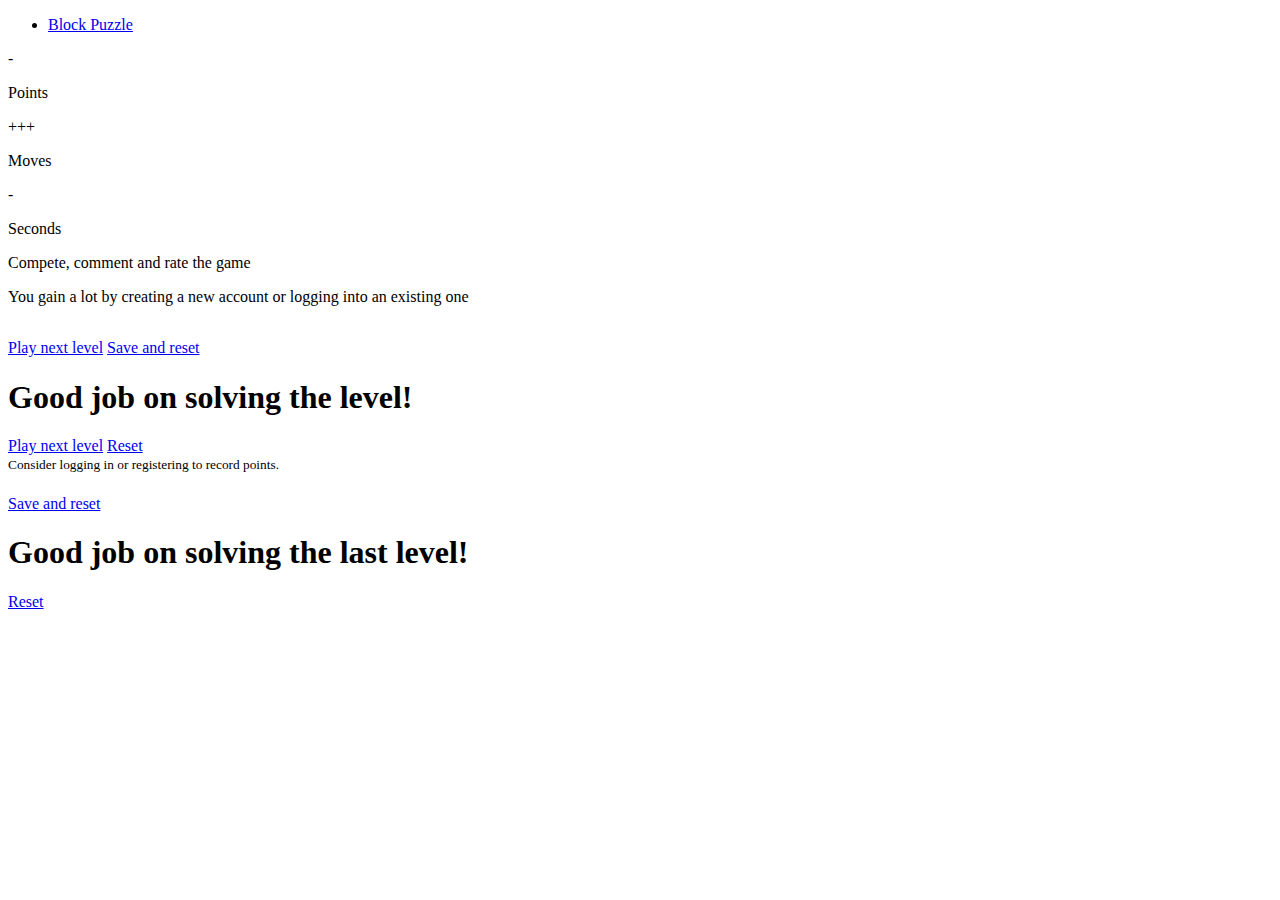
<file: src/main/resources/templates/blockpuzzle-pitonak.html>
<!DOCTYPE HTML>
<html xmlns:th="http://www.thymeleaf.org" class="has-navbar-fixed-top">
    <head>
        <meta th:replace="blockpuzzle-pitonak_fragments::content_type" />
        <meta th:replace="blockpuzzle-pitonak_fragments::viewport" />
        <title th:replace="blockpuzzle-pitonak_fragments::title"></title>
        <link th:replace="blockpuzzle-pitonak_fragments::favicon" />
        <link th:replace="blockpuzzle-pitonak_fragments::bulma_css" />
        <link th:replace="blockpuzzle-pitonak_fragments::custom_css" />
        <link th:replace="blockpuzzle-pitonak_fragments::game_css" />
        <script th:replace="blockpuzzle-pitonak_fragments::font_awesome_js"></script>
        <script th:replace="blockpuzzle-pitonak_fragments::jquery_js"></script>
        <script th:replace="blockpuzzle-pitonak_fragments::field_scroll_js"></script>
        <script th:replace="blockpuzzle-pitonak_fragments::live_hud_js"></script>
    </head>

    <body>
        <div th:replace="blockpuzzle-pitonak_fragments::top_navbar"></div>

        <div class="container">
            <div th:replace="blockpuzzle-pitonak_fragments::small_header"></div>

            <div class="is-not-displayed">
                <ul>
                    <li th:fragment="breadcrumb_0" class="is-active">
                        <a href="/blockpuzzle-pitonak/play">
                        <span class="icon is-small">
                            <i class="fas fa-gamepad" aria-hidden="true"></i>
                        </span>
                            <span>Block Puzzle</span>
                        </a>
                    </li>
                </ul>
            </div>

            <div class="is-not-displayed">
                <div th:fragment="hud_points" class="box is-shadowless has-text-centered is-game-score-block">
                    <p class="title is-uppercase has-text-danger is-spaced">
                        <span id="live-score">-</span>
                    </p>
                    <p class="subtitle is-uppercase has-text-danger is-spaced">
                        Points
                    </p>
                </div>

                <div th:fragment="hud_moves" class="box is-shadowless has-text-centered is-game-move-count">
                    <p class="title is-uppercase has-text-dark is-spaced">
                        <th:block th:switch="${webUI.level.totalMoves} &lt; 999">
                            <span th:case="true" th:text="${webUI.level.totalMoves}"></span>
                            <span th:case="false">+++</span>
                        </th:block>
                    </p>
                    <p class="subtitle is-uppercase has-text-dark is-spaced">
                        Moves
                    </p>
                </div>

                <div th:fragment="hud_seconds" class="box is-shadowless has-text-centered is-game-timer">
                    <p class="title is-uppercase has-text-dark is-spaced">
                        <span id="live-seconds">-</span>
                    </p>
                    <p class="subtitle is-uppercase has-text-dark is-spaced">
                        Seconds
                    </p>
                </div>
            </div>

            <div th:replace="blockpuzzle-pitonak_fragments::viewport_warning"></div>

            <div th:if="${!@userController.logged}" id="account-benefits" class="tile">
                <div class="tile is-vertical has-bottom-space" >
                    <div class="tile is-parent is-paddingless">
                        <article class="tile is-child notification is-primary has-shadow">
                            <div class="content">
                                <p class="subtitle">
                                    <span>
                                        <i class="fas fa-hand-point-right" aria-hidden="true"></i>
                                    </span>
                                    Compete, comment and rate the game
                                </p>
                                You gain a lot by creating a new account or logging into an existing one
                            </div>
                        </article>
                    </div>
                </div>
            </div>

            <div class="columns">
                <div class="column is-game-field" id="is-game-field">
                    <table>
                        <tr th:each="tiles, row : ${webUI.level.field.tileField}">
                            <td th:each="tile, column : ${tiles}">
                                <div class="content">
                                    <th:block th:switch="${tile.puzzleID} eq 0">
                                        <th:block th:case="false">
                                            <th:block th:switch="${webUI.level.solved}">
                                                <div th:case="false" class="is-puzzle-tile" th:classappend="(${tile.puzzleID} eq 1) ? 'has-background-warning' : ((${tile.puzzleID} eq 2) ? 'has-background-danger' : (((${tile.puzzleID} eq 3)) ? 'has-background-success' : (((${tile.puzzleID} eq 4)) ? 'has-background-primary' : (((${tile.puzzleID} eq 5) ? 'has-background-link')))))">
                                                    <div class="is-clickable-tile"></div>
                                                    <a class="is-clickable-tile-link" href="#" th:href="@{/blockpuzzle-pitonak/play(a='t', i=${tile.puzzleID})}"></a>
                                                </div>

                                                <div th:case="true" class="is-puzzle-tile" th:classappend="(${tile.puzzleID} eq 1) ? 'has-background-warning' : ((${tile.puzzleID} eq 2) ? 'has-background-danger' : (((${tile.puzzleID} eq 3)) ? 'has-background-success' : (((${tile.puzzleID} eq 4)) ? 'has-background-primary' : (((${tile.puzzleID} eq 5) ? 'has-background-link')))))">
                                                    <div class="is-clickable-tile"></div>
                                                </div>
                                            </th:block>
                                        </th:block>

                                        <th:block th:case="true">
                                            <th:block th:switch="${webUI.puzzleSelected}">
                                                <div th:case="true" class="is-puzzle-tile">
                                                    <div class="is-clickable-tile has-background-dark"></div>
                                                    <a class="is-clickable-tile-link" href="#" th:href="@{/blockpuzzle-pitonak/play(a='p', r=${row.index}, c=${column.index})}"></a>
                                                </div>

                                                <div th:case="false" class="is-puzzle-tile">
                                                    <div class="is-clickable-tile has-background-dark"></div>
                                                </div>
                                            </th:block>
                                        </th:block>
                                    </th:block>
                                </div>
                            </td>
                        </tr>
                    </table>
                </div>

                <th:block th:switch="${webUI.level.solved}">
                    <div th:case="false" class="column is-game-puzzles-box">
                        <table th:if="${puzzle.state.name()} eq 'NOT_PLACED'" th:each="puzzle, iterator : ${webUI.level.puzzlesBox.puzzlesList}" class="has-puzzles-box-bottom-space">
                            <tr th:each="tiles, row : ${puzzle.tileField}">
                                <td th:each="tile, column : ${tiles}">
                                    <div class="content">
                                        <th:block th:switch="${tile.state.name()}">
                                            <div th:case="'FULL'" class="is-puzzle-tile" th:classappend="(${iterator.index} + 1 eq 1) ? 'has-background-warning' : ((${iterator.index} + 1 eq 2) ? 'has-background-danger' : (((${iterator.index} + 1 eq 3)) ? 'has-background-success' : (((${iterator.index} + 1 eq 4)) ? 'has-background-primary' : (((${iterator.index} + 1 eq 5) ? 'has-background-link')))))">
                                                <div class="is-clickable-tile"></div>
                                                <a class="is-clickable-tile-link" href="#" th:href="@{/blockpuzzle-pitonak/play(a='s', i=${puzzle.ID}, r=${row.index}, c=${column.index})}"></a>
                                            </div>

                                            <div th:case="'EMPTY'" class="is-puzzle-tile has-background-dark">
                                                <div class="is-clickable-tile"></div>
                                            </div>
                                        </th:block>
                                    </div>
                                </td>
                            </tr>
                        </table>
                    </div>

                    <div th:case="true" class="column">
                        <th:block th:switch="${webUI.level.currentLevelNumber} eq ${webUI.maxLevelNumber}">
                            <th:block th:case="false">
                                <th:block th:switch="${@userController.logged}">
                                    <div th:case="true" class="box has-text-centered is-shadowless has-background-transparent">
                                        <h1 class="subtitle has-text-weight-semibold" th:text="'Good job on solving the level, ' + ${@userController.loggedUser?.username} + '!'"></h1>
                                        <a class="button is-large is-success is-outlined is-uppercase has-text-weight-semibold" href="#" th:href="@{/blockpuzzle-pitonak/play(a='n')}">Play next level</a>
                                        <a class="button is-large is-danger is-outlined is-uppercase has-text-weight-semibold" href="#" th:href="@{/blockpuzzle-pitonak/play(a='r', p=${@userController.loggedUser?.username})}">Save and reset</a>
                                    </div>

                                    <div th:case="false" class="box has-text-centered is-shadowless has-background-transparent">
                                        <h1 class="title is-4">Good job on solving the level!</h1>
                                        <a class="button is-large is-success is-outlined is-uppercase has-text-weight-semibold" href="#" th:href="@{/blockpuzzle-pitonak/play(a='n')}">Play next level</a>
                                        <a class="button is-large is-danger is-outlined is-uppercase has-text-weight-semibold" href="/blockpuzzle-pitonak/play">Reset</a>
                                        <br />
                                        <small>
                                            <span class="has-text-dark">
                                                <i class="fas fa-info-circle"></i>
                                            </span>
                                            Consider logging in or registering to record points.
                                        </small>
                                    </div>
                                </th:block>
                            </th:block>

                            <th:block th:case="true">
                                <th:block th:switch="${@userController.logged}">
                                    <div th:case="true" class="box has-text-centered is-shadowless has-background-transparent">
                                        <h1 class="title is-4" th:text="'Good job on solving the last level, ' + ${@userController.loggedUser?.username} + '!'"></h1>
                                        <a class="button is-large is-danger is-outlined is-uppercase has-text-weight-semibold" href="#" th:href="@{/blockpuzzle-pitonak/play(a='r', p=${@userController.loggedUser?.username})}">Save and reset</a>
                                    </div>

                                    <div th:case="false" class="box has-text-centered is-shadowless has-background-transparent">
                                        <h1 class="title is-4">Good job on solving the last level!</h1>
                                        <a class="button is-large is-danger is-outlined is-uppercase has-text-weight-semibold" href="/blockpuzzle-pitonak/play">Reset</a>
                                    </div>
                                </th:block>
                            </th:block>
                        </th:block>
                    </div>
                </th:block>
            </div>

            <div th:replace="blockpuzzle-pitonak_fragments::footer"></div>
        </div>
    </body>
</html>
</file>
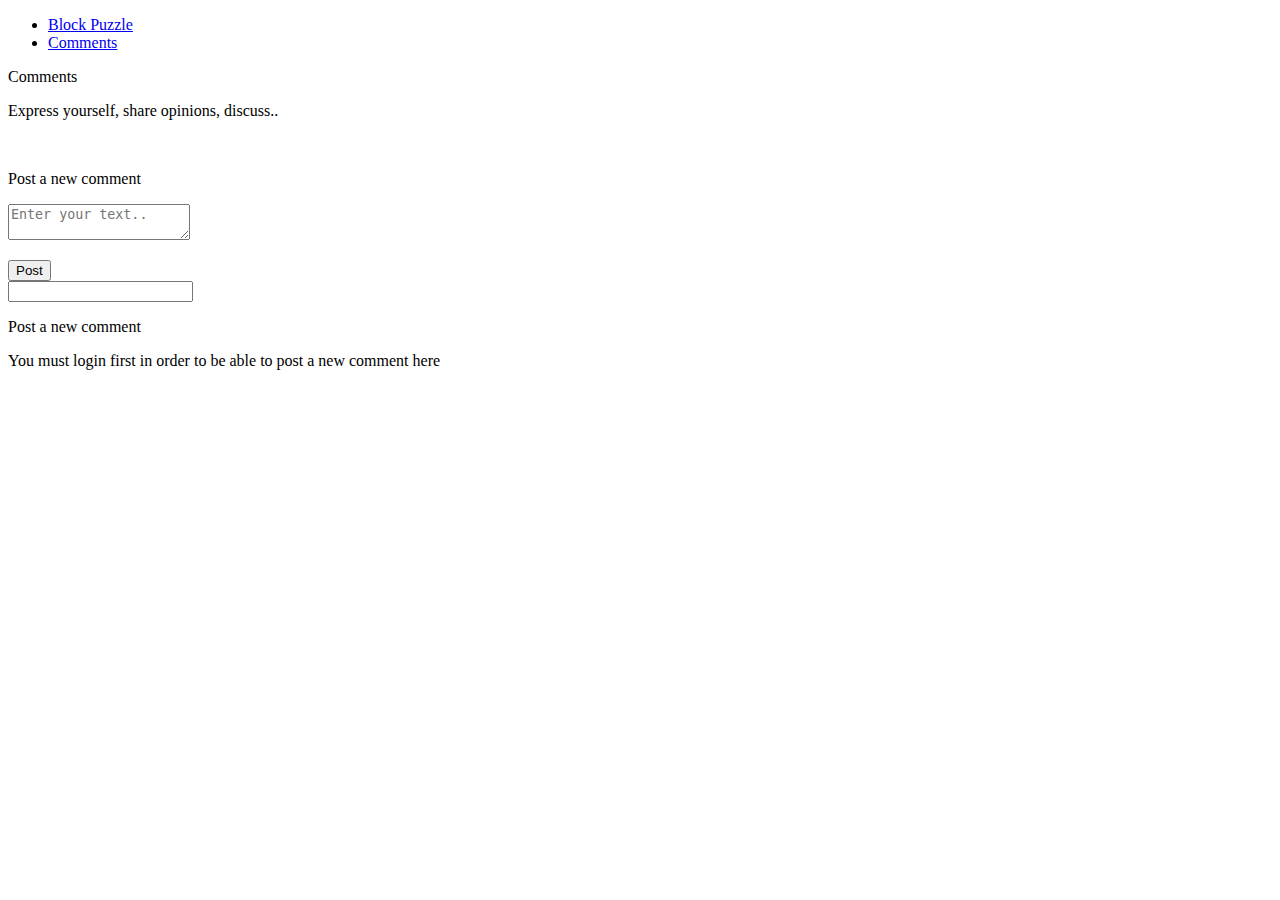
<file: src/main/resources/templates/blockpuzzle-pitonak_comments.html>
<!DOCTYPE HTML>
<html xmlns:th="http://www.thymeleaf.org" class="has-navbar-fixed-top">
    <head>
        <meta th:replace="blockpuzzle-pitonak_fragments::content_type" />
        <meta th:replace="blockpuzzle-pitonak_fragments::viewport" />
        <title>Comments - Block Puzzle - GameStudio Spring</title>
        <link th:replace="blockpuzzle-pitonak_fragments::favicon" />
        <link th:replace="blockpuzzle-pitonak_fragments::bulma_css" />
        <link th:replace="blockpuzzle-pitonak_fragments::custom_css" />
        <script th:replace="blockpuzzle-pitonak_fragments::font_awesome_js"></script>
    </head>

    <body>
        <div th:replace="blockpuzzle-pitonak_fragments::top_navbar"></div>

        <div class="container">
            <div th:replace="blockpuzzle-pitonak_fragments::header"></div>

            <ul class="is-not-displayed">
                <li th:fragment="breadcrumb_0">
                    <a href="/blockpuzzle-pitonak/play">
                    <span class="icon is-small">
                        <i class="fas fa-gamepad" aria-hidden="true"></i>
                    </span>
                        <span>Block Puzzle</span>
                    </a>
                </li>
                <li th:fragment="breadcrumb_1" class="is-active">
                    <a href="#">
                        <span class="icon is-small">
                            <i class="fas fa-comments" aria-hidden="true"></i>
                        </span>
                        <span>Comments</span>
                    </a>
                </li>
            </ul>

            <div th:replace="blockpuzzle-pitonak_fragments::viewport_warning"></div>

            <div class="box content">
                <p class="title">Comments</p>
                <p class="subtitle">Express yourself, share opinions, discuss..</p>
                <article class="media is-existing-comment" th:each="comment: ${comments}">
                    <figure class="media-left is-profile-avatar">
                        <span class="has-text-grey-lighter">
                            <i class="fas fa-3x fa-user-secret"></i>
                        </span>
                    </figure>
                    <div class="media-content">
                        <div class="content">
                            <p>
                                <strong th:text="${comment.player}"></strong> <small th:text="${#dates.format(comment.commentedOn, 'dd/MM/yyyy, HH:MM')}"></small>
                                <br />
                                <p th:text="${comment.comment}"></p>
                            </p>
                        </div>
                        <nav class="is-mobile">
                            <div class="level-left">
                                <a class="level-item" target="_blank" th:href="@{https://twitter.com/intent/tweet(text='Player with nickname ' + ${comment.player} + ' commented on Block Puzzle game by Samuel Pitoňák in GameStudio (http://gamestudio.fei.tuke.sk): ' + ${comment.comment})}">
                                    <span class="icon is-small">
                                        <i class="has-text-success fas fa-retweet"></i>
                                    </span>
                                </a>
                            </div>
                        </nav>
                    </div>
                </article>
            </div>

            <div th:if="${@userController.logged}" class="tile is-ancestor is-comment-submission">
                <form action="/blockpuzzle-pitonak/comments" method="get">
                    <div class="tile is-vertical">
                        <div class="tile is-parent">
                            <article class="tile is-child notification is-light has-shadow">
                                <p class="subtitle">Post a new comment</p>
                                <div class="content">
                                    <article class="media">
                                        <figure class="media-left is-profile-avatar">
                                            <span class="has-text-grey-dark">
                                                <i class="fas fa-3x fa-user-secret"></i>
                                            </span>
                                        </figure>
                                        <div class="media-content">
                                            <div class="field">
                                                <p class="control">
                                                    <textarea name="c" class="textarea" placeholder="Enter your text.." required="required"></textarea>
                                                </p>
                                            </div>
                                            <nav class="level">
                                                <div class="level-left">
                                                    <div class="level-item">
                                                        <button type="submit" value="Submit" class="button is-success">
                                                            Post
                                                        </button>
                                                    </div>
                                                </div>
                                            </nav>
                                            <input title="Player" name="p" th:value="${@userController.loggedUser?.username}" class="is-not-displayed" />
                                        </div>
                                    </article>
                                </div>
                            </article>
                        </div>
                    </div>
                </form>
            </div>

            <div th:if="${!@userController.logged}" class="tile is-ancestor">
                <div class="tile is-vertical">
                    <div class="tile is-parent">
                        <article class="tile is-child notification is-primary has-shadow">
                            <div class="content">
                                <p class="subtitle">
                                    <span>
                                        <i class="fas fa-comment" aria-hidden="true"></i>
                                    </span>
                                    Post a new comment
                                </p>
                                You must login first in order to be able to post a new comment here
                            </div>
                        </article>
                    </div>
                </div>
            </div>

            <div th:replace="blockpuzzle-pitonak_fragments::footer"></div>
        </div>
    </body>
</html>
</file>
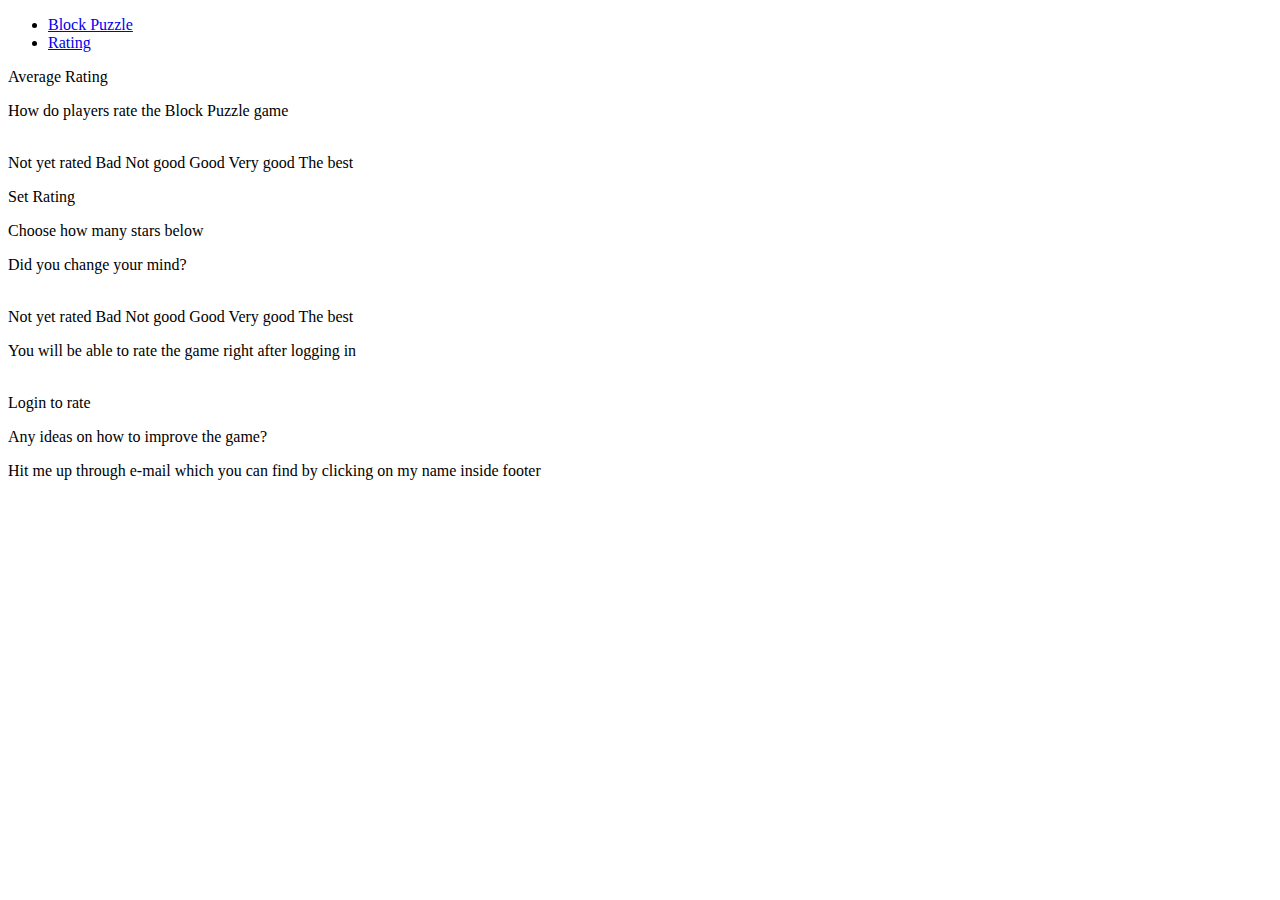
<file: src/main/resources/templates/blockpuzzle-pitonak_rating.html>
<!DOCTYPE HTML>
<html xmlns:th="http://www.thymeleaf.org" class="has-navbar-fixed-top">
    <head>
        <meta th:replace="blockpuzzle-pitonak_fragments::content_type" />
        <meta th:replace="blockpuzzle-pitonak_fragments::viewport" />
        <title>Rating - Block Puzzle - GameStudio Spring</title>
        <link th:replace="blockpuzzle-pitonak_fragments::favicon" />
        <link th:replace="blockpuzzle-pitonak_fragments::bulma_css" />
        <link th:replace="blockpuzzle-pitonak_fragments::custom_css" />
        <script th:replace="blockpuzzle-pitonak_fragments::font_awesome_js"></script>
    </head>

    <body>
        <div th:replace="blockpuzzle-pitonak_fragments::top_navbar"></div>

        <div class="container">
            <div th:replace="blockpuzzle-pitonak_fragments::header"></div>

            <ul class="is-not-displayed">
                <li th:fragment="breadcrumb_0">
                    <a href="/blockpuzzle-pitonak/play">
                        <span class="icon is-small">
                            <i class="fas fa-gamepad" aria-hidden="true"></i>
                        </span>
                        <span>Block Puzzle</span>
                    </a>
                </li>
                <li th:fragment="breadcrumb_1" class="is-active">
                    <a href="#">
                        <span class="icon is-small">
                            <i class="fas fa-star" aria-hidden="true"></i>
                        </span>
                        <span>Rating</span>
                    </a>
                </li>
            </ul>

            <div th:replace="blockpuzzle-pitonak_fragments::viewport_warning"></div>

            <div class="container" th:with="averageRating=${rating}">
                <div class="columns">
                    <div class="column">
                        <div class="box content has-text-centered">
                            <p class="title">Average Rating</p>
                            <p class="subtitle">How do players rate the Block Puzzle game</p>
                            <div class="content is-rating has-background-light">
                                <span th:if="${averageRating} &gt;= 1" class="icon has-text-warning">
                                    <i class="fas fa-2x fa-star"></i>
                                </span>
                                <span th:if="${averageRating} &gt;= 2" class="icon has-text-warning">
                                    <i class="fas fa-2x fa-star"></i>
                                </span>
                                <span th:if="${averageRating} &gt;= 3" class="icon has-text-warning">
                                    <i class="fas fa-2x fa-star"></i>
                                </span>
                                <span th:if="${averageRating} &gt;= 4" class="icon has-text-warning">
                                    <i class="fas fa-2x fa-star"></i>
                                </span>
                                    <span th:if="${averageRating} == 5" class="icon has-text-warning">
                                    <i class="fas fa-2x fa-star"></i>
                                </span>
                                    <span th:if="${averageRating} &lt; 5" class="icon">
                                    <i class="fas fa-2x fa-star"></i>
                                </span>
                                    <span th:if="${averageRating} &lt; 4" class="icon">
                                    <i class="fas fa-2x fa-star"></i>
                                </span>
                                    <span th:if="${averageRating} &lt; 3" class="icon">
                                    <i class="fas fa-2x fa-star"></i>
                                </span>
                                    <span th:if="${averageRating} &lt; 2" class="icon">
                                    <i class="fas fa-2x fa-star"></i>
                                </span>
                                    <span th:if="${averageRating} == 0" class="icon">
                                    <i class="fas fa-2x fa-star"></i>
                                </span>

                                <br />
                                <th:block th:switch="${averageRating}">
                                    <span th:case="0" class="title is-6 has-text-grey-light">Not yet rated</span>
                                    <span th:case="1" class="title is-6 has-text-danger">Bad</span>
                                    <span th:case="2" class="title is-6 has-text-warning">Not good</span>
                                    <span th:case="3" class="title is-6 has-text-info">Good</span>
                                    <span th:case="4" class="title is-6 has-text-link">Very good</span>
                                    <span th:case="5" class="title is-6 has-text-success">The best</span>
                                </th:block>
                            </div>
                        </div>
                    </div>

                    <div class="column">
                        <div class="tile is-parent is-marginless is-paddingless has-text-centered">
                            <div class="tile is-child notification is-primary has-shadow">
                                <div class="content">
                                    <p class="title">Set Rating</p>
                                    <th:block th:switch="${@userController.logged}">
                                        <th:block th:case="true" th:with="userRating=${@userController.rating}">
                                            <th:block th:switch="${userRating} eq 0">
                                                <p th:case="true" class="subtitle">Choose how many stars below</p>
                                                <p th:case="false" class="subtitle">Did you change your mind?</p>
                                            </th:block>
                                            <div class="content is-rating has-background-light">
                                                <a th:if="${userRating} &gt;= 1" th:href="@{/blockpuzzle-pitonak/rating(r='1', p=${@userController.loggedUser.username})}">
                                                    <span class="icon has-text-warning">
                                                        <i class="fas fa-2x fa-star"></i>
                                                    </span>
                                                </a>
                                                <a th:if="${userRating} &gt;= 2" th:href="@{/blockpuzzle-pitonak/rating(r='2', p=${@userController.loggedUser.username})}">
                                                    <span th:if="${userRating} &gt;= 2" class="icon has-text-warning">
                                                        <i class="fas fa-2x fa-star"></i>
                                                    </span>
                                                </a>
                                                <a th:if="${userRating} &gt;= 3" th:href="@{/blockpuzzle-pitonak/rating(r='3', p=${@userController.loggedUser.username})}">
                                                    <span th:if="${userRating} &gt;= 3" class="icon has-text-warning">
                                                        <i class="fas fa-2x fa-star"></i>
                                                    </span>
                                                </a>
                                                <a th:if="${userRating} &gt;= 4" th:href="@{/blockpuzzle-pitonak/rating(r='4', p=${@userController.loggedUser.username})}">
                                                    <span th:if="${userRating} &gt;= 4" class="icon has-text-warning">
                                                        <i class="fas fa-2x fa-star"></i>
                                                    </span>
                                                </a>
                                                <a th:if="${userRating} eq 5" th:href="@{/blockpuzzle-pitonak/rating(r='5', p=${@userController.loggedUser.username})}">
                                                    <span th:if="${userRating} eq 5" class="icon has-text-warning">
                                                        <i class="fas fa-2x fa-star"></i>
                                                    </span>
                                                </a>
                                                <th:block th:switch="${userRating}">
                                                    <th:block th:case="4">
                                                        <a th:href="@{/blockpuzzle-pitonak/rating(r='5', p=${@userController.loggedUser.username})}">
                                                            <span class="icon has-text-grey-dark">
                                                                <i class="fas fa-2x fa-star"></i>
                                                            </span>
                                                        </a>
                                                    </th:block>
                                                    <th:block th:case="3">
                                                        <a th:href="@{/blockpuzzle-pitonak/rating(r='4', p=${@userController.loggedUser.username})}">
                                                            <span class="icon has-text-grey-dark">
                                                                <i class="fas fa-2x fa-star"></i>
                                                            </span>
                                                        </a>
                                                        <a th:href="@{/blockpuzzle-pitonak/rating(r='5', p=${@userController.loggedUser.username})}">
                                                            <span class="icon has-text-grey-dark">
                                                                <i class="fas fa-2x fa-star"></i>
                                                            </span>
                                                        </a>
                                                    </th:block>
                                                    <th:block th:case="2">
                                                        <a th:href="@{/blockpuzzle-pitonak/rating(r='3', p=${@userController.loggedUser.username})}">
                                                            <span class="icon has-text-grey-dark">
                                                                <i class="fas fa-2x fa-star"></i>
                                                            </span>
                                                        </a>
                                                        <a th:href="@{/blockpuzzle-pitonak/rating(r='4', p=${@userController.loggedUser.username})}">
                                                            <span class="icon has-text-grey-dark">
                                                                <i class="fas fa-2x fa-star"></i>
                                                            </span>
                                                        </a>
                                                        <a th:href="@{/blockpuzzle-pitonak/rating(r='5', p=${@userController.loggedUser.username})}">
                                                            <span class="icon has-text-grey-dark">
                                                                <i class="fas fa-2x fa-star"></i>
                                                            </span>
                                                        </a>
                                                    </th:block>
                                                    <th:block th:case="1">
                                                        <a th:href="@{/blockpuzzle-pitonak/rating(r='2', p=${@userController.loggedUser.username})}">
                                                            <span class="icon has-text-grey-dark">
                                                                <i class="fas fa-2x fa-star"></i>
                                                            </span>
                                                        </a>
                                                        <a th:href="@{/blockpuzzle-pitonak/rating(r='3', p=${@userController.loggedUser.username})}">
                                                            <span class="icon has-text-grey-dark">
                                                                <i class="fas fa-2x fa-star"></i>
                                                            </span>
                                                        </a>
                                                        <a th:href="@{/blockpuzzle-pitonak/rating(r='4', p=${@userController.loggedUser.username})}">
                                                            <span class="icon has-text-grey-dark">
                                                                <i class="fas fa-2x fa-star"></i>
                                                            </span>
                                                        </a>
                                                        <a th:href="@{/blockpuzzle-pitonak/rating(r='5', p=${@userController.loggedUser.username})}">
                                                            <span class="icon has-text-grey-dark">
                                                                <i class="fas fa-2x fa-star"></i>
                                                            </span>
                                                        </a>
                                                    </th:block>
                                                    <th:block th:case="0">
                                                        <a th:href="@{/blockpuzzle-pitonak/rating(r='1', p=${@userController.loggedUser.username})}">
                                                            <span class="icon has-text-grey-dark">
                                                                <i class="fas fa-2x fa-star"></i>
                                                            </span>
                                                        </a>
                                                        <a th:href="@{/blockpuzzle-pitonak/rating(r='2', p=${@userController.loggedUser.username})}">
                                                            <span class="icon has-text-grey-dark">
                                                                <i class="fas fa-2x fa-star"></i>
                                                            </span>
                                                        </a>
                                                        <a th:href="@{/blockpuzzle-pitonak/rating(r='3', p=${@userController.loggedUser.username})}">
                                                            <span class="icon has-text-grey-dark">
                                                                <i class="fas fa-2x fa-star"></i>
                                                            </span>
                                                        </a>
                                                        <a th:href="@{/blockpuzzle-pitonak/rating(r='4', p=${@userController.loggedUser.username})}">
                                                            <span class="icon has-text-grey-dark">
                                                                <i class="fas fa-2x fa-star"></i>
                                                            </span>
                                                        </a>
                                                        <a th:href="@{/blockpuzzle-pitonak/rating(r='5', p=${@userController.loggedUser.username})}">
                                                            <span class="icon has-text-grey-dark">
                                                                <i class="fas fa-2x fa-star"></i>
                                                            </span>
                                                        </a>
                                                    </th:block>
                                                </th:block>
                                                <br />
                                                <th:block th:switch="${userRating}">
                                                    <span th:case="0" class="title is-6 has-text-grey-light">Not yet rated</span>
                                                    <span th:case="1" class="title is-6 has-text-danger">Bad</span>
                                                    <span th:case="2" class="title is-6 has-text-warning">Not good</span>
                                                    <span th:case="3" class="title is-6 has-text-info">Good</span>
                                                    <span th:case="4" class="title is-6 has-text-link">Very good</span>
                                                    <span th:case="5" class="title is-6 has-text-success">The best</span>
                                                </th:block>
                                            </div>
                                        </th:block>

                                        <th:block th:case="false">
                                            <p class="subtitle">You will be able to rate the game right after logging in</p>
                                            <div class="content is-rating is-unable-rating has-text-danger has-background-light">
                                                <span class="icon">
                                                    <i class="fas fa-2x fa-times"></i>
                                                </span>
                                                <span class="icon">
                                                    <i class="fas fa-2x fa-times"></i>
                                                </span>
                                                <span class="icon">
                                                    <i class="fas fa-2x fa-times"></i>
                                                </span>
                                                <span class="icon">
                                                    <i class="fas fa-2x fa-times"></i>
                                                </span>
                                                <span class="icon">
                                                    <i class="fas fa-2x fa-times"></i>
                                                </span>
                                                <br />
                                                <span class="title is-6 has-text-primary">Login to rate</span>
                                            </div>
                                        </th:block>
                                    </th:block>
                                </div>
                            </div>
                        </div>
                    </div>
                </div>
            </div>

            <div class="tile is-ancestor">
                <div class="tile is-vertical">
                    <div class="tile is-parent">
                        <article class="tile is-child notification is-dark has-shadow">
                            <div class="content">
                                <p class="subtitle">
                                    <span>
                                        <i class="fas fa-lightbulb" aria-hidden="true"></i>
                                    </span>
                                    Any ideas on how to improve the game?
                                </p>
                                Hit me up through e-mail which you can find by clicking on my name inside footer
                            </div>
                        </article>
                    </div>
                </div>
            </div>

            <div th:replace="blockpuzzle-pitonak_fragments::footer"></div>
        </div>
    </body>
</html>
</file>
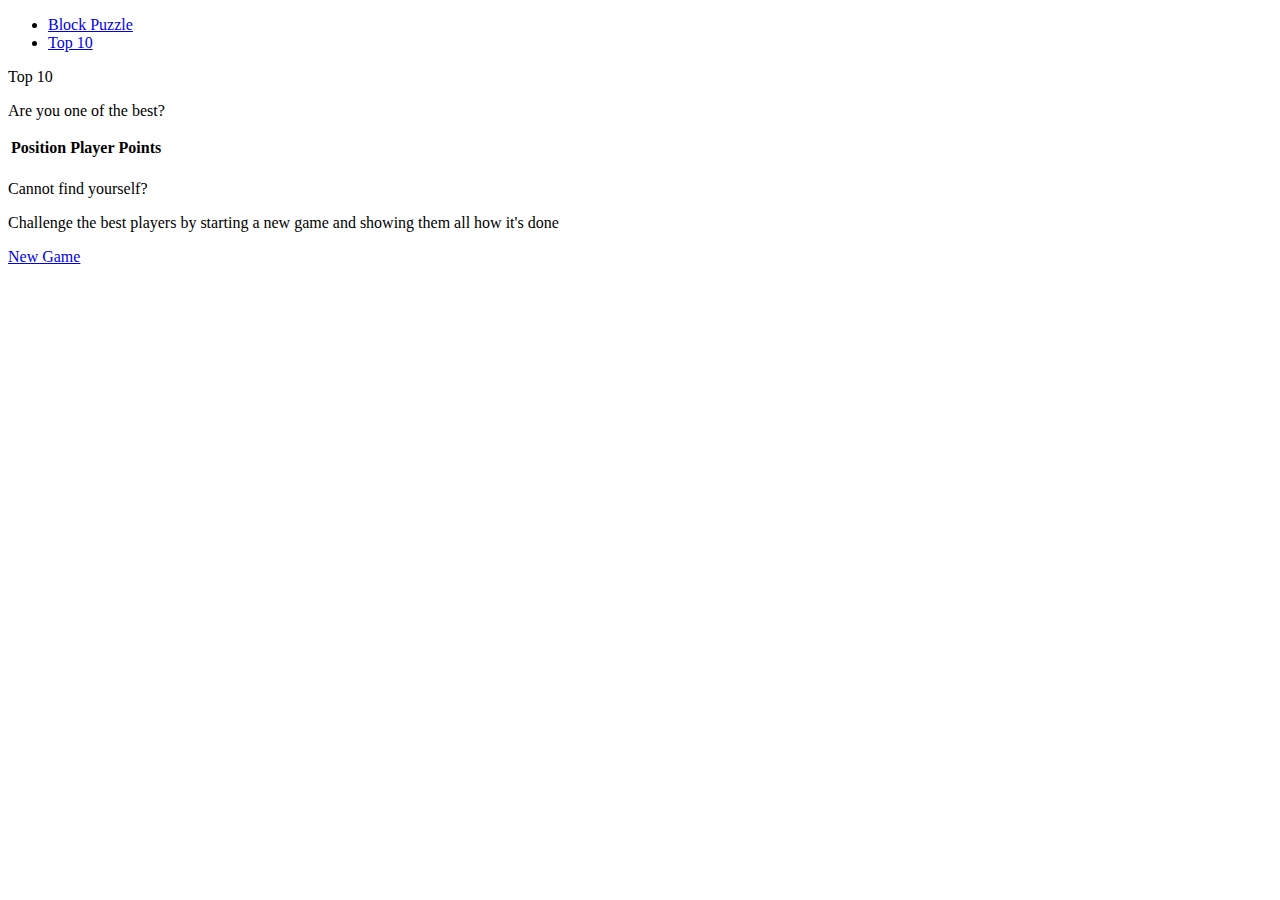
<file: src/main/resources/templates/blockpuzzle-pitonak_top10.html>
<!DOCTYPE HTML>
<html xmlns:th="http://www.thymeleaf.org" class="has-navbar-fixed-top">
    <head>
        <meta th:replace="blockpuzzle-pitonak_fragments::content_type" />
        <meta th:replace="blockpuzzle-pitonak_fragments::viewport" />
        <title>Top 10 - Block Puzzle - GameStudio Spring</title>
        <link th:replace="blockpuzzle-pitonak_fragments::favicon" />
        <link th:replace="blockpuzzle-pitonak_fragments::bulma_css" />
        <link th:replace="blockpuzzle-pitonak_fragments::custom_css" />
        <script th:replace="blockpuzzle-pitonak_fragments::font_awesome_js"></script>
    </head>

    <body>
        <div th:replace="blockpuzzle-pitonak_fragments::top_navbar"></div>

        <div class="container">
            <div th:replace="blockpuzzle-pitonak_fragments::header"></div>

            <ul class="is-not-displayed">
                <li th:fragment="breadcrumb_0">
                    <a href="/blockpuzzle-pitonak/play">
                        <span class="icon is-small">
                            <i class="fas fa-gamepad" aria-hidden="true"></i>
                        </span>
                        <span>Block Puzzle</span>
                    </a>
                </li>
                <li th:fragment="breadcrumb_1" class="is-active">
                    <a href="#">
                        <span class="icon is-small">
                            <i class="fas fa-trophy" aria-hidden="true"></i>
                        </span>
                        <span>Top 10</span>
                    </a>
                </li>
            </ul>

            <div th:replace="blockpuzzle-pitonak_fragments::viewport_warning"></div>

            <div class="box content">
                <p class="title">Top 10</p>
                <p class="subtitle">Are you one of the best?</p>
                <div class="content">
                    <table class="table">
                        <thead>
                            <tr>
                                <th class="has-text-centered">Position</th>
                                <th class="has-text-centered">Player</th>
                                <th class="has-text-centered">Points</th>
                            </tr>
                        </thead>
                        <tbody>
                            <tr th:id="${position}"
                                th:each="score, position: ${scores}"
                                th:class="(${position.count} eq 1) ? 'has-background-danger has-text-white-bis' : ((${position.count} eq 2) ? 'has-background-warning has-text-white-bis' : ((${position.count} eq 3) ? 'has-background-success has-text-white-bis'))">
                                <td class="has-text-centered" th:text="${position.count}"></td>
                                <td class="has-text-centered" th:text="${score.player}"></td>
                                <td class="has-text-centered" th:text="${score.points}"></td>
                            </tr>
                        </tbody>
                    </table>
                </div>
            </div>

            <div class="tile is-ancestor">
                <div class="tile is-vertical">
                    <div class="tile is-parent">
                        <article class="tile is-child notification is-primary has-text-centered has-shadow">
                            <p class="title">Cannot find yourself?</p>
                            <p class="subtitle">Challenge the best players by starting a new game and showing them all how it's done</p>
                            <div class="content">
                                <a class="button is-danger" href="/blockpuzzle-pitonak/play">New Game</a>
                            </div>
                        </article>
                    </div>
                </div>
            </div>

            <div th:replace="blockpuzzle-pitonak_fragments::footer"></div>
        </div>
    </body>
</html>
</file>
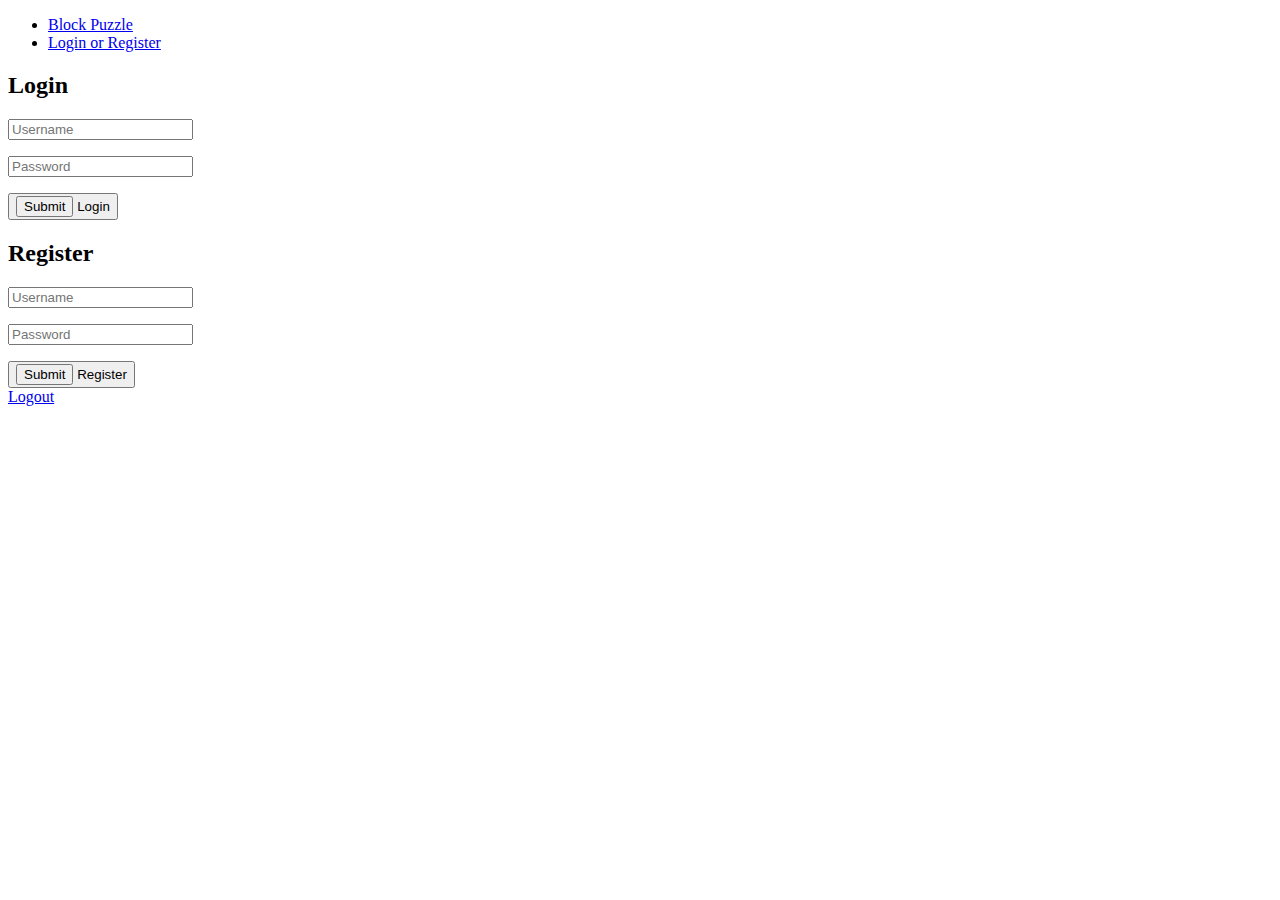
<file: src/main/resources/templates/login.html>
<!DOCTYPE HTML>
<html xmlns:th="http://www.thymeleaf.org" class="has-navbar-fixed-top">
    <head>
        <meta th:replace="blockpuzzle-pitonak_fragments::content_type" />
        <meta th:replace="blockpuzzle-pitonak_fragments::viewport" />
        <title th:replace="blockpuzzle-pitonak_fragments::title"></title>
        <link th:replace="blockpuzzle-pitonak_fragments::favicon" />
        <link th:replace="blockpuzzle-pitonak_fragments::bulma_css" />
        <link th:replace="blockpuzzle-pitonak_fragments::custom_css" />
        <script th:replace="blockpuzzle-pitonak_fragments::font_awesome_js"></script>
    </head>

    <body>
        <div th:replace="blockpuzzle-pitonak_fragments::top_navbar"></div>

        <div class="container">
            <div th:replace="blockpuzzle-pitonak_fragments::header"></div>

            <ul class="is-not-displayed">
                <li th:fragment="breadcrumb_0">
                    <a href="blockpuzzle-pitonak_newGame">
                        <span class="icon is-small">
                            <i class="fas fa-gamepad" aria-hidden="true"></i>
                        </span>
                        <span>Block Puzzle</span>
                    </a>
                </li>
                <li th:fragment="breadcrumb_1" class="is-active">
                    <a href="#">
                        <span class="icon is-small">
                            <i class="fas fa-user" aria-hidden="true"></i>
                        </span>
                        <span>Login or Register</span>
                    </a>
                </li>
            </ul>

            <div th:replace="blockpuzzle-pitonak_fragments::viewport_warning"></div>

            <div class="box has-text-centered is-login" th:switch="${@userController.logged}">
                <th:block th:case="false">
                    <form action="/login" method="post">
                        <h2 class="title">Login</h2>
                        <div class="field">
                            <p class="control has-icons-left has-icons-right">
                                <input class="input" name="username" type="text" placeholder="Username" />
                                <span class="icon is-small is-left">
                            <i class="fas fa-user"></i>
                        </span>
                            </p>
                        </div>
                        <div class="field">
                            <p class="control has-icons-left">
                                <input class="input" name="passwd" type="password" placeholder="Password" />
                                <span class="icon is-small is-left">
                            <i class="fas fa-lock"></i>
                        </span>
                            </p>
                        </div>
                        <div class="control">
                            <button class="button is-outlined is-primary">
                                <input type="submit" class="is-not-displayed" />
                                Login
                            </button>
                        </div>
                    </form>

                    <form action="/register" method="post">
                        <h2 class="title">Register</h2>
                        <div class="field">
                            <p class="control has-icons-left has-icons-right">
                                <input class="input" name="username" type="text" placeholder="Username" />
                                <span class="icon is-small is-left">
                                <i class="fas fa-user-plus"></i>
                            </span>
                            </p>
                        </div>
                        <div class="field">
                            <p class="control has-icons-left">
                                <input class="input" name="passwd" type="password" placeholder="Password" />
                                <span class="icon is-small is-left">
                                <i class="fas fa-lock"></i>
                            </span>
                            </p>
                        </div>
                        <div class="control">
                            <button class="button is-outlined is-link">
                                <input type="submit" class="is-not-displayed is-login" />
                                Register
                            </button>
                        </div>
                    </form>
                </th:block>
                <th:block th:case="true">
                    <a class="button is-danger" href="logout">
                        <span class="icon">
                            <i class="fas fa-sign-out-alt"></i>
                        </span>
                        <span>Logout</span>
                    </a>
                </th:block>
            </div>
        </div>

        <div th:replace="blockpuzzle-pitonak_fragments::footer"></div>
    </body>
</html>
</file>
